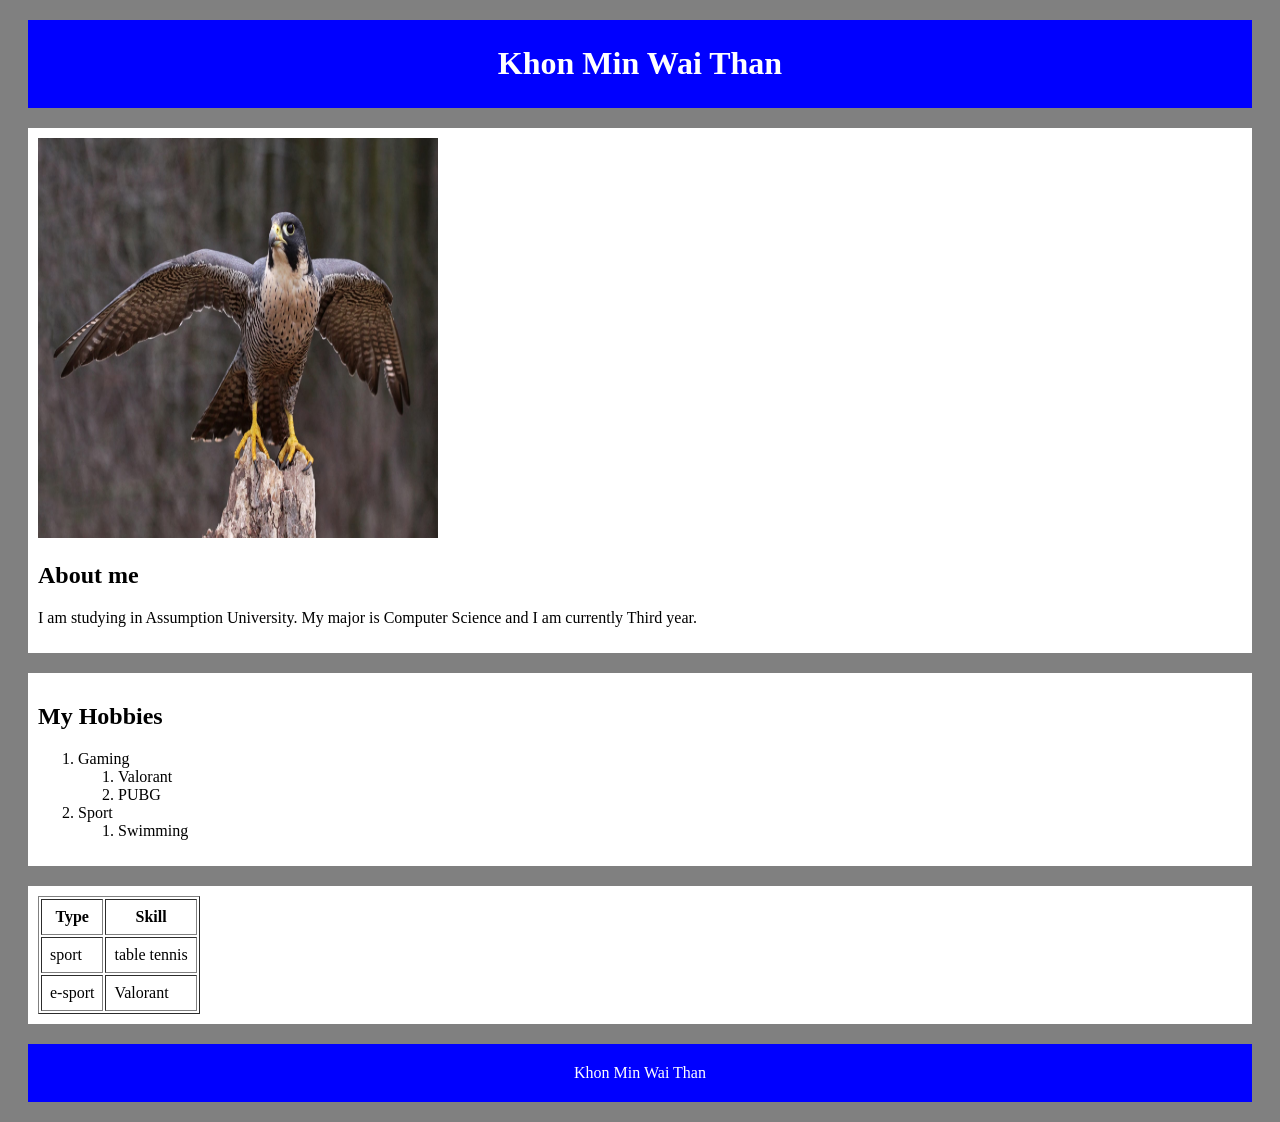
<file: index.html>
<!DOCTYPE html>
<html>
<head>
    <title>My Profile Page</title>
    <link rel="stylesheet" href="public/css/styleSheet.css">
</head>

<body>
    <div id="titleBox">
        <h1>Khon Min Wai Than</h1>
    </div>
    
    
    <div id="topPart">
        <div id="Picture">
            <img src="./public/image/falconProfile.png" width="400px" height="400px" alt="Falcon Profile Picture">
        </div>

        <div id="aboutMyself">
            <h2 id="aboutTitle" style="font-style: normal;">About me</h2>
            <p id="aboutPas">
                I am studying in Assumption University. My major is Computer Science and I am currently Third year.
            </p>
        </div>
    </div>
    
    <div id="botPart">
        <h2>My Hobbies</h2>
        <ol>
            <li>Gaming
                <ol>
                    <li>Valorant</li>
                    <li>PUBG</li>
                </ol>
            </li>
            <li>Sport
                <ol>
                    <li>Swimming</li>
                </ol>
            </li>
        </ol>
    </div>

    <div id="skillChart">
        <table id="skillTable" border="1.5" cellpadding="8">
            <thead>
                <tr> 
                    <th>Type</th>
                    <th>Skill</th>
                </tr>
            </thead>
            <tbody>
                <tr>
                    <td>sport</td>
                    <td>table tennis</td>
                </tr>
                <tr>
                    <td>e-sport</td>
                    <td>Valorant</td>
                </tr>
            </tbody>
        </table>
    </div>
</body>
<footer background-color="White">
    <p>Khon Min Wai Than</p>
</footer>
</html>
</file>
<file: public/css/styleSheet.css>
body{
    background-color: gray;
}

#titleBox, footer{
    background-color: blue;
    font-size: medium;
    font-family: 'Times New Roman', Times, serif;
    font-style: italic, bold;
    text-align: center;
    color: white;
    padding-top: 4px; padding-bottom: 4px;
    margin: 20px;

}

#topPart, #botPart, #skillChart{
    background-color: white;
    font-size: medium;
    font-family: 'Times New Roman', Times, serif;
    font-style: italic, bold;
    /* text-align: center; */
    /* color: white; */
     padding: 10px;
    margin: 20px;
}
</file>
